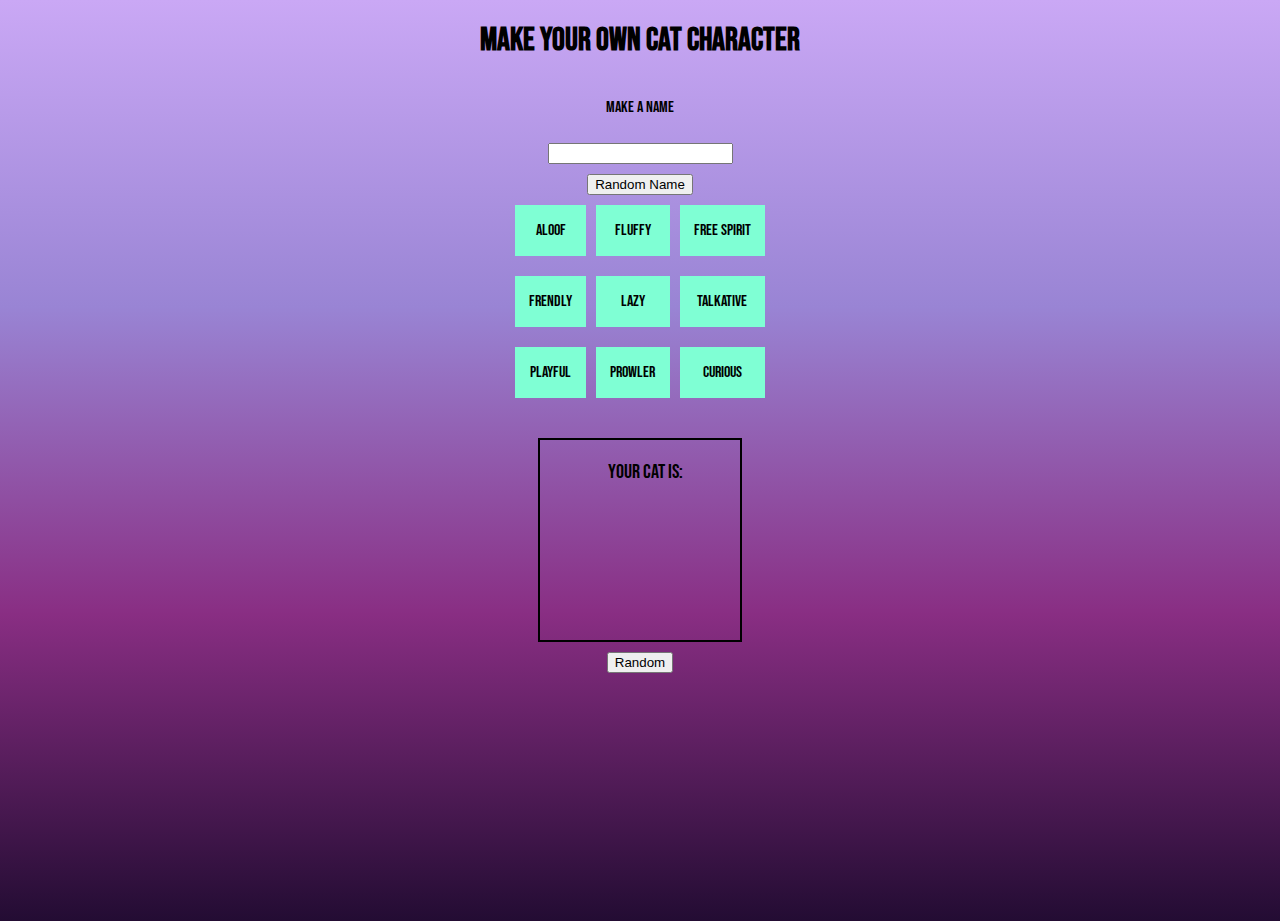
<file: index.html>
<!DOCTYPE html>
<html lang="en">
<head>
    <meta charset="UTF-8">
    <meta name="viewport" content="width=device-width, initial-scale=1.0">
    <title>Create a character</title>
    <link rel="stylesheet" href="style.css">
    <script src="script.js" defer></script>
    <link rel="preconnect" href="https://fonts.googleapis.com">
<link rel="preconnect" href="https://fonts.gstatic.com" crossorigin>
<link href="https://fonts.googleapis.com/css2?family=Bebas+Neue&display=swap" rel="stylesheet">
</head>
<body>
    <h1 class="makeCharacter">Make your own cat character</h1>
    <div id="createCharacter" class="character">
        <p>Make a name</p>
        <input id="textName" type="text">
        <button id="randomName">Random Name</button>
           <div class="traits">
            <div class="trait">
                <p class="traitsHover">Aloof</p>
                <p class="catsInfo">These cats don't care about their owners and will operate on their own without much interaction.</p>
            </div>
            <div class="trait">
                <p class="traitsHover">Fluffy</p>
                <p class="catsInfo">These cats will throw up hairballs more often, which will plummet environment scores.</p>
            </div>
            <div class="trait">
                <p class="traitsHover">Free Spirit</p>
                <p class="catsInfo">These cats will occasionally leave the house and disappear from the lot for a while, 
                                    but will always come back.
                </p>
            </div>
            <div class="trait">
                <p class="traitsHover">Frendly</p>
                <p class="catsInfo">These cats are much less aggressive than others, will gain bonuses to relationship scores, and will often greet visitors to the house.</p>
            </div>
            <div class="trait">
                <p class="traitsHover">Lazy</p>
                <p class="catsInfo">These cats tend to sleep often and rarely jump around.</p>
            </div>
            <div class="trait">
                <p class="traitsHover">Talkative</p>
                <p class="catsInfo">These cats make a lot of noise and will tend to wake you up.</p>
            </div>
            <div class="trait">
                <p class="traitsHover">PlayFul</p>
                <p class="catsInfo">These cats are always feeling up for fun even if they're suffering a negative emotion.</p>
            </div>
            <div class="trait">
                <p class="traitsHover">Prowler</p>
                <p class="catsInfo">These cats will hunt for objects when given the order to do so. They may return to the lot with valuable loot!</p>
            </div>
            <div class="trait">
                <p class="traitsHover">Curious</p>
                <p class="catsInfo">These cats will constantly check out objects around the house and tend to be less destructive than others.</p>
            </div>
        </div>
            <div class="divBox">
              <p class="infoCharacter">Your cat is:</p>
              <p class="infoCharacter" id="infoCharacter"></p>
           </div>
           <button class="" id="random">Random</button>
    </div>
    
</body>
</html>
</file>
<file: style.css>
body {
    margin: 0;
    height: 100vh;
    background-image: linear-gradient(#caa8f5, #9984d4, #892e83, #230c33);
}

.makeCharacter {
    text-align: center;
    font-family: "Bebas Neue", sans-serif;
}


.character {
    display: flex;
    align-items: center;
    justify-content: center;
    flex-direction: column;
    font-family: "Bebas Neue", sans-serif;
    gap: 10px;
}

.infoCharacter {
    width: 150px;
    position: relative;
    left: 30px;
    text-align: center;
    align-content: center;
    justify-content: center;
    align-items: center;
    font-family: "Bebas Neue", sans-serif;
    font-size: 20px;
}

.divBox {
    border: 2px solid black;
    width: 200px;
    height: 200px;
    margin-top: 20px;
    grid-area: main;
}

.traits {
    display: grid;
    grid-template-areas: 
    "a a ."
    "a a ."
    ". b c";
    width: 250px;
    text-align: center;
    gap: 10px;
}

.trait {
    margin-bottom: 10px;
    background-color: aquamarine;
    
}

.traitsHover {
    display: block;
    cursor: pointer;
}

.catsInfo {
    display: none;
}

.trait:hover .traitsHover {
    display: none;
}

.trait:hover .catsInfo {
    display: block;
    
}
</file>
